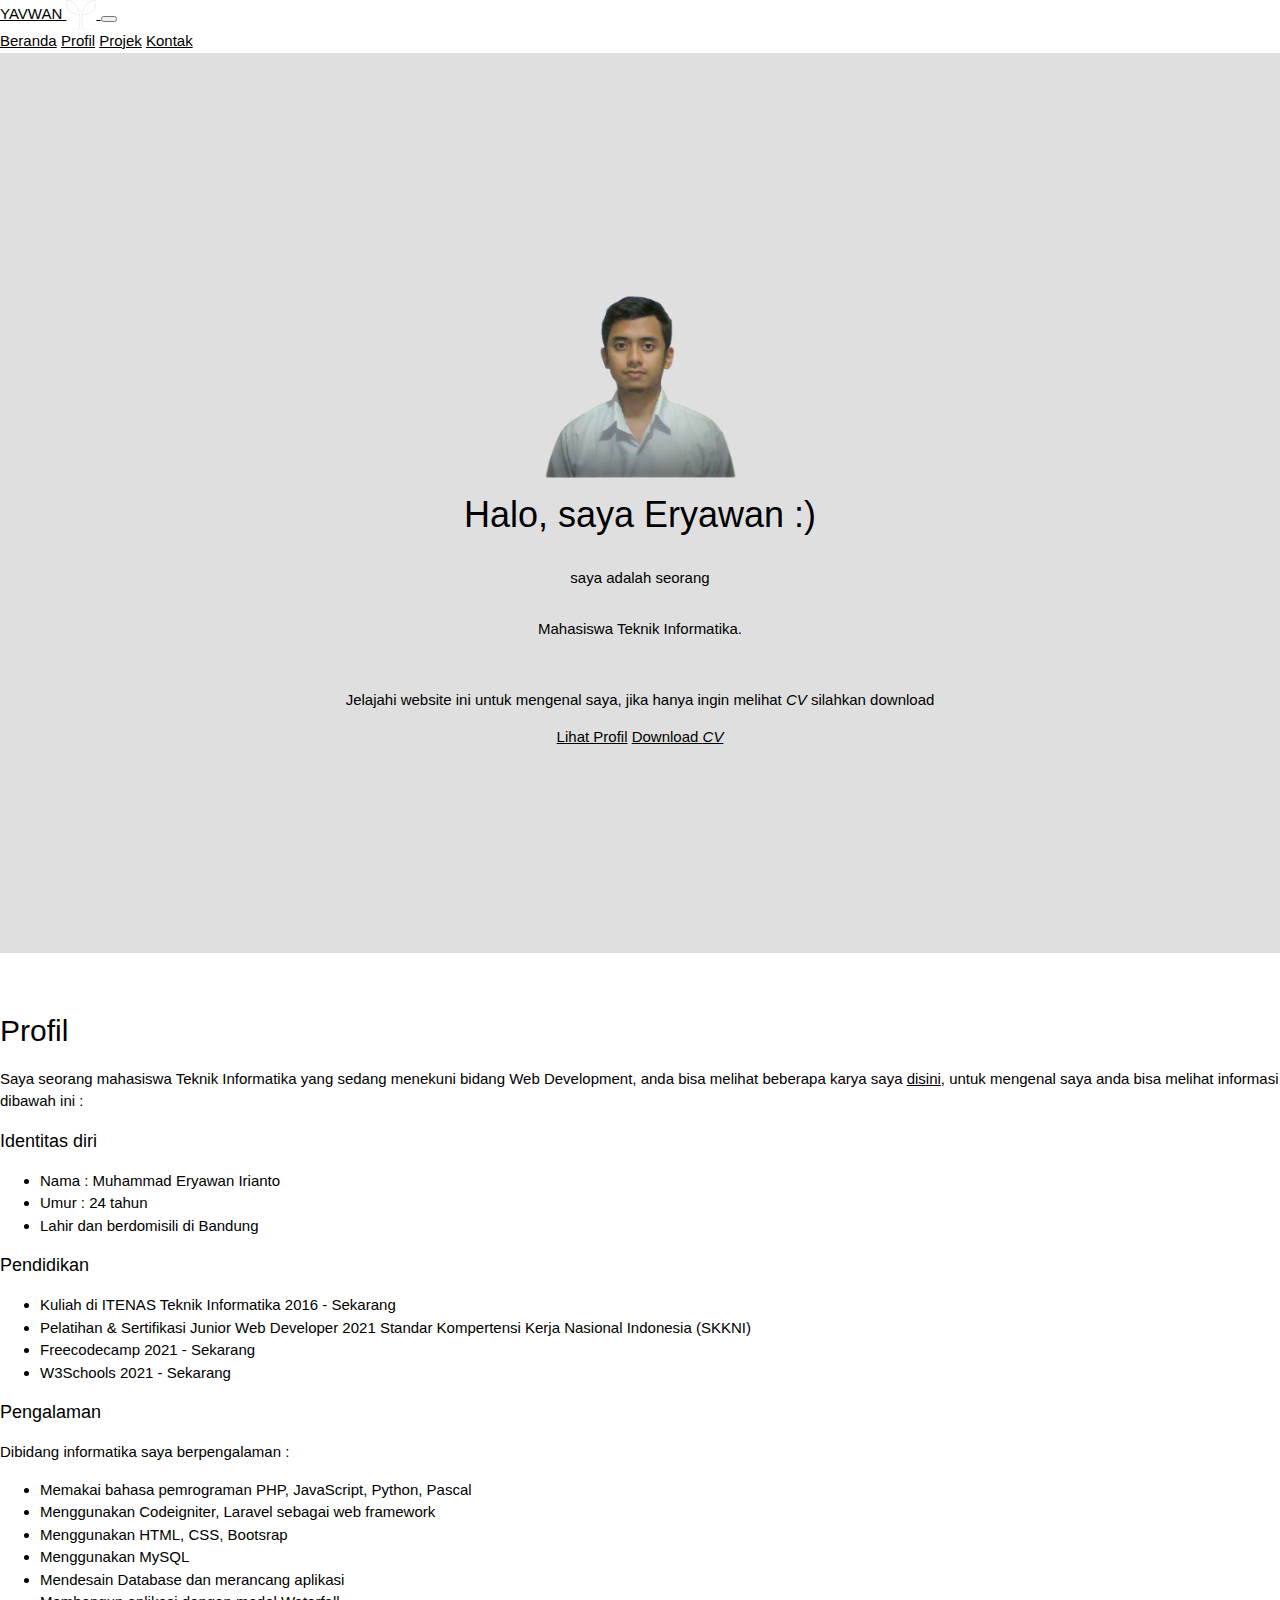
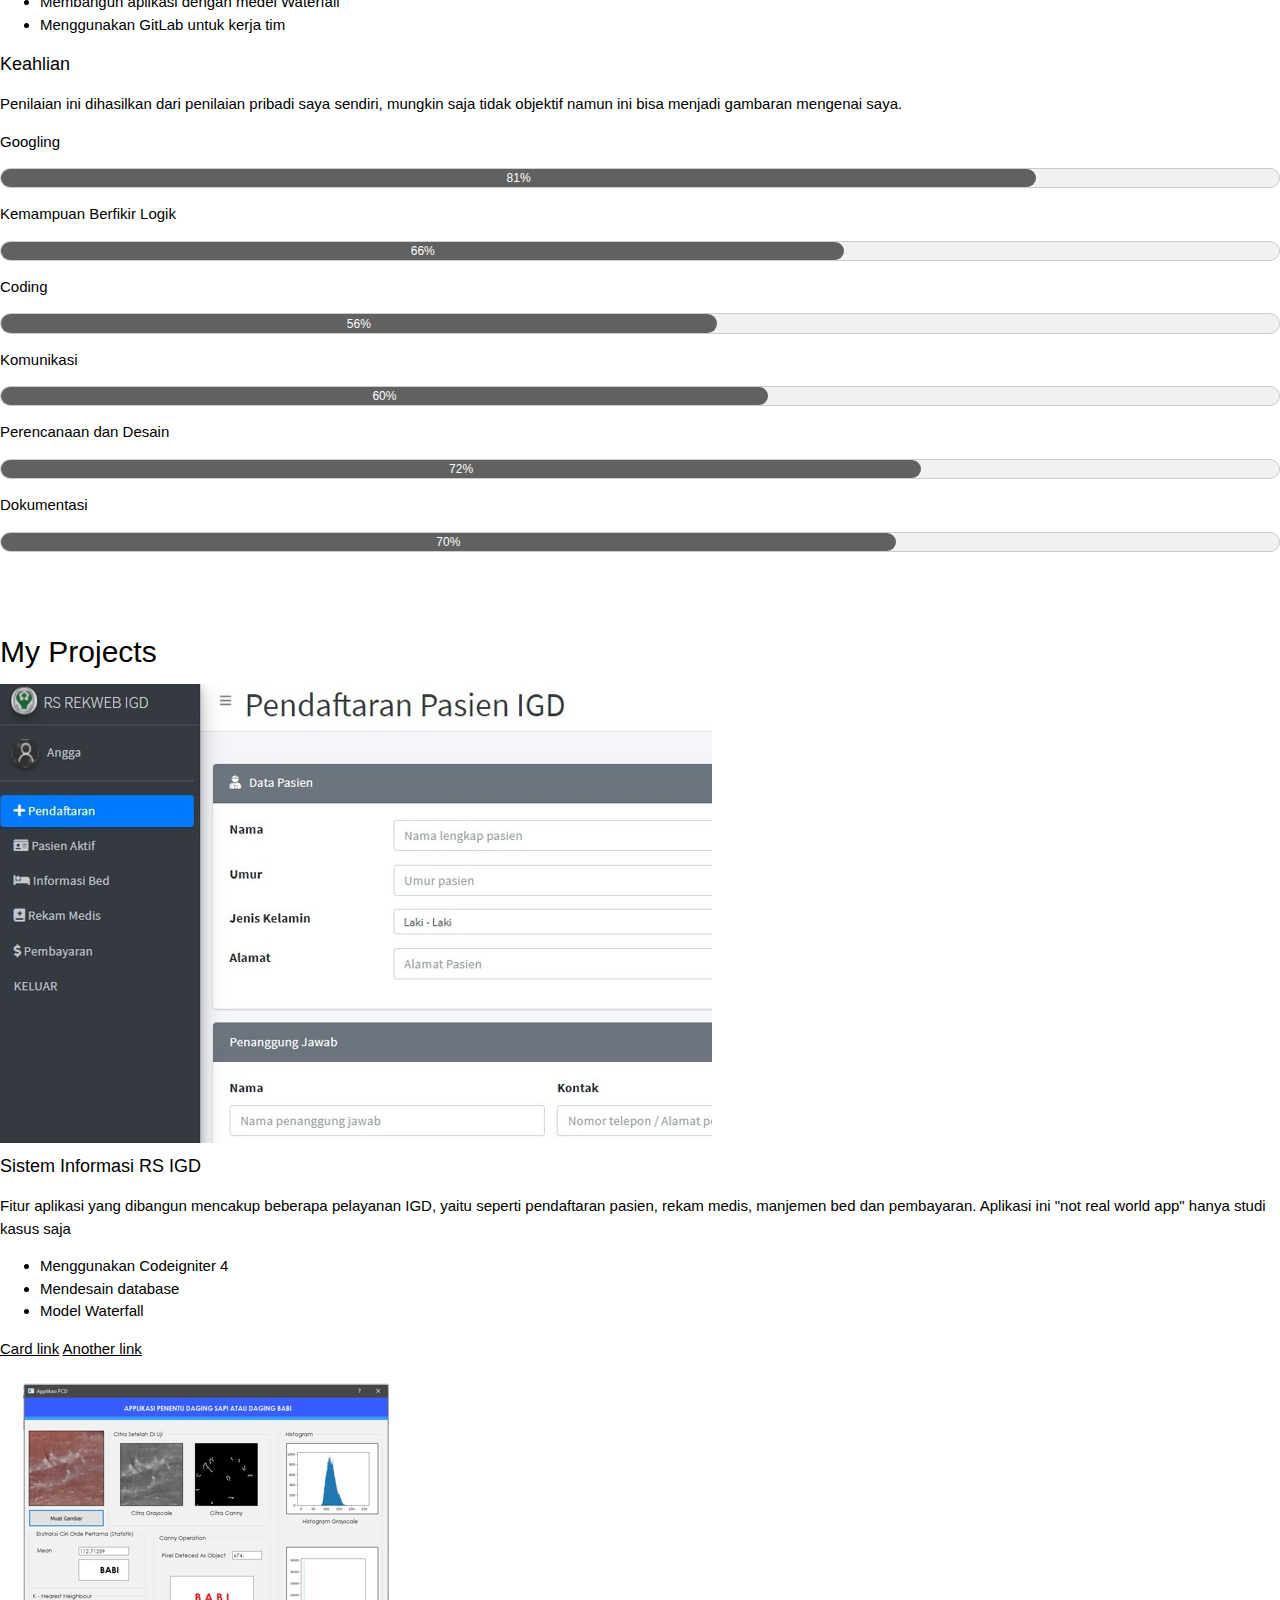
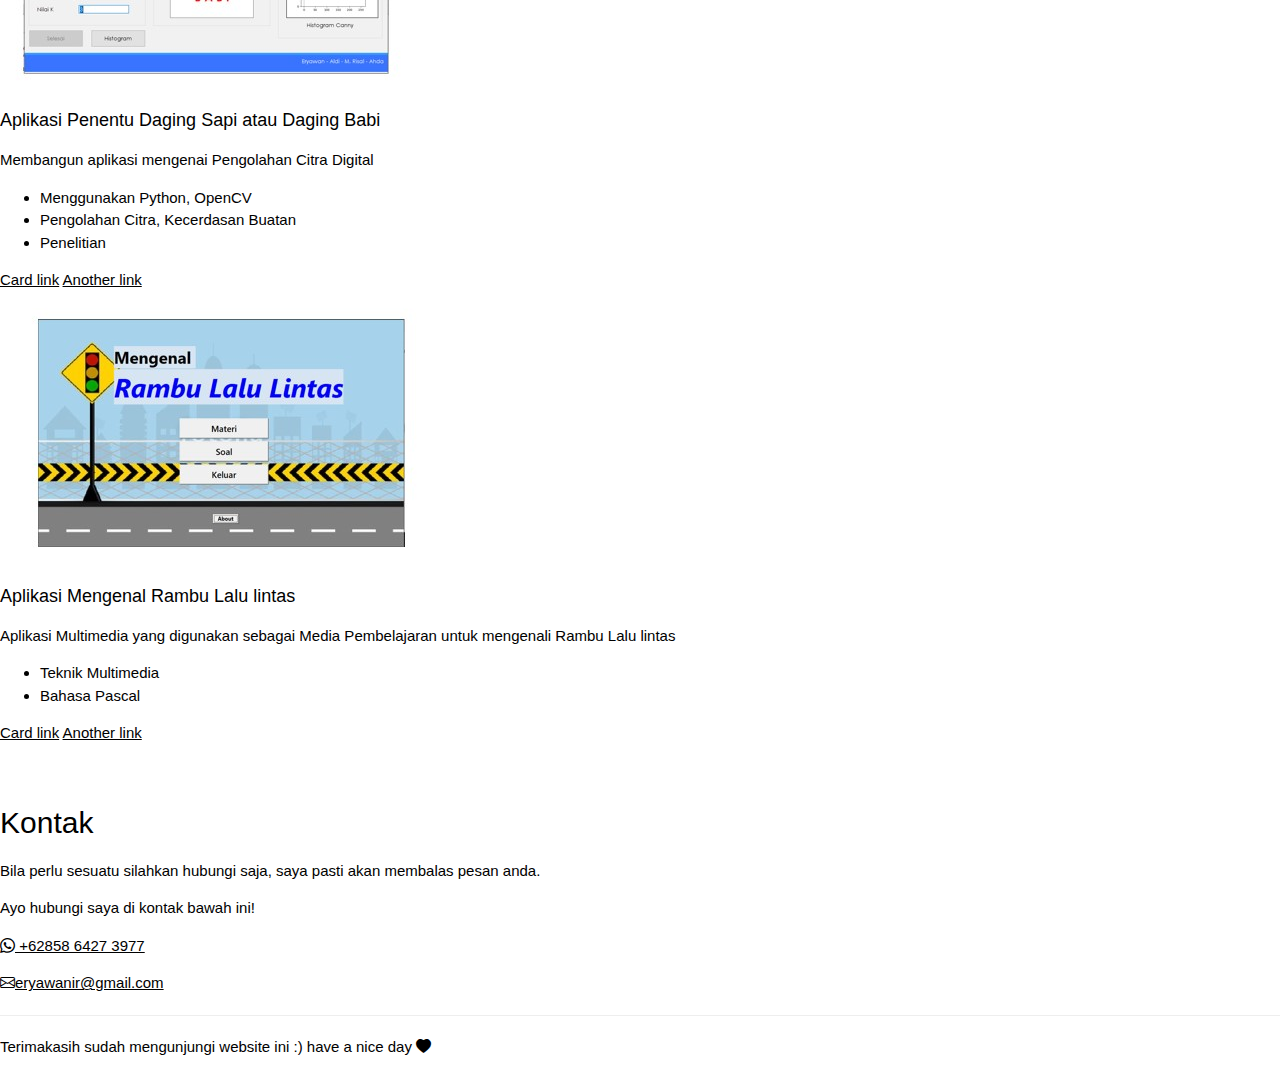
<file: profil/index.html>
<!DOCTYPE html>
<html lang="en">
  <head>
    <!-- Required meta tags -->
    <meta charset="utf-8" />
    <meta name="viewport" content="width=device-width, initial-scale=1" />

    <!-- Bootsrap Icon -->
    <link rel="stylesheet" href="https://cdn.jsdelivr.net/npm/bootstrap-icons@1.5.0/font/bootstrap-icons.css" />
    <!-- :W3 schols -->
    <link rel="stylesheet" href="https://www.w3schools.com/w3css/4/w3.css" />
    <!-- Bootstrap 5 CSS -->
    <link href="https://cdn.jsdelivr.net/npm/bootstrap@5.0.1/dist/css/bootstrap.min.css" rel="stylesheet" integrity="sha384-+0n0xVW2eSR5OomGNYDnhzAbDsOXxcvSN1TPprVMTNDbiYZCxYbOOl7+AMvyTG2x" crossorigin="anonymous" />
    <!-- My CSS -->
    <link rel="stylesheet" href="css/style.css" />

    <title>Eryawan</title>
  </head>
  <body class="bg-light" data-bs-spy="scroll" data-bs-target="#navbarNavAltMarkup">
    <!-- Navbar -->
    <nav class="navbar navbar-expand-lg navbar-dark bg-dark shadow fixed-top">
      <div class="container">
        <a class="navbar-brand" href="#"
          >YAVWAN
          <img src="img/new.png" width="30" height="30" alt="" />
        </a>
        <button class="navbar-toggler" type="button" data-bs-toggle="collapse" data-bs-target="#navbarNavAltMarkup" aria-controls="navbarNavAltMarkup" aria-expanded="false" aria-label="Toggle navigation">
          <span class="navbar-toggler-icon"></span>
        </button>
        <div class="collapse navbar-collapse" id="navbarNavAltMarkup">
          <div class="navbar-nav ms-auto">
            <a class="nav-link active" aria-current="page" href="#home">Beranda</a>
            <a class="nav-link" href="#about">Profil</a>
            <a class="nav-link" href="#projects">Projek</a>
            <a class="nav-link" href="#contact">Kontak</a>
          </div>
        </div>
      </div>
    </nav>
    <!-- End Navbar -->

    <!-- Jumbotron -->
    <section id="home" class="jumbotron text-center align-self-center px-3">
      <img src="img/eryawan2.png" alt="" width="195" class="mb-2" />
      <h1 class="display-6 mt-0">Halo, saya Eryawan :)</h1>
      <p>saya adalah seorang</p>
      <p class="lead fs-4 animated"></p>
      <p>Jelajahi website ini untuk mengenal saya, jika hanya ingin melihat <i>CV</i> silahkan download</p>
      <div>
        <a class="btn btn-outline-dark btn-sm" href="#about" role="button">Lihat Profil</a>
        <a class="btn btn-outline-dark btn-sm" href="https://drive.google.com/uc?export=download&id=1mZ2gZACTpL454B1I7uRbKThcScKhXL8H" role="button">Download <i>CV</i></a>
      </div>
    </section>
    <!-- End Jumbotron -->

    <!-- About -->
    <section id="about">
      <div class="container mt-4">
        <div class="row">
          <div class="col text-center">
            <h2>Profil</h2>
          </div>
        </div>
        <div class="row justify-content-center mt-3">
          <div class="col-md-8">
            <p>Saya seorang mahasiswa Teknik Informatika yang sedang menekuni bidang Web Development, anda bisa melihat beberapa karya saya <a href="#projects">disini</a>, untuk mengenal saya anda bisa melihat informasi dibawah ini :</p>
          </div>
        </div>
        <div class="row justify-content-center mt-3">
          <div class="col-md-8">
            <h5>Identitas diri</h5>
            <ul class="mb-4">
              <li>Nama : Muhammad Eryawan Irianto</li>
              <li>Umur : 24 tahun</li>
              <li>Lahir dan berdomisili di Bandung</li>
            </ul>
            <h5>Pendidikan</h5>
            <ul class="mb-4">
              <li>Kuliah di ITENAS Teknik Informatika 2016 - Sekarang</li>
              <li>Pelatihan & Sertifikasi Junior Web Developer 2021 Standar Kompertensi Kerja Nasional Indonesia (SKKNI)</li>
              <li>Freecodecamp 2021 - Sekarang</li>
              <li>W3Schools 2021 - Sekarang</li>
            </ul>
            <h5>Pengalaman</h5>
            <p>Dibidang informatika saya berpengalaman :</p>
            <ul class="mb-4">
              <li>Memakai bahasa pemrograman PHP, JavaScript, Python, Pascal</li>
              <li>Menggunakan Codeigniter, Laravel sebagai web framework</li>
              <li>Menggunakan HTML, CSS, Bootsrap</li>
              <li>Menggunakan MySQL</li>
              <li>Mendesain Database dan merancang aplikasi</li>
              <li>Membangun aplikasi dengan medel Waterfall</li>
              <li>Menggunakan GitLab untuk kerja tim</li>
            </ul>
            <h5>Keahlian</h5>
            <p>Penilaian ini dihasilkan dari penilaian pribadi saya sendiri, mungkin saja tidak objektif namun ini bisa menjadi gambaran mengenai saya.</p>

            <p>Googling</p>
            <div class="w3-light-grey w3-round-xlarge w3-small w3-border">
              <div class="w3-container w3-center w3-round-xlarge w3-dark-gray" style="width: 81%">81%</div>
            </div>
            <p>Kemampuan Berfikir Logik</p>
            <div class="w3-light-grey w3-round-xlarge w3-small w3-border">
              <div class="w3-container w3-center w3-round-xlarge w3-dark-gray" style="width: 66%">66%</div>
            </div>
            <p>Coding</p>
            <div class="w3-light-grey w3-round-xlarge w3-small w3-border w3-border">
              <div class="w3-container w3-center w3-round-xlarge w3-dark-gray" style="width: 56%">56%</div>
            </div>
            <p>Komunikasi</p>
            <div class="w3-light-grey w3-round-xlarge w3-small w3-border">
              <div class="w3-container w3-center w3-round-xlarge w3-dark-gray" style="width: 60%">60%</div>
            </div>
            <p>Perencanaan dan Desain</p>
            <div class="w3-light-grey w3-round-xlarge w3-small w3-border">
              <div class="w3-container w3-center w3-round-xlarge w3-dark-gray" style="width: 72%">72%</div>
            </div>
            <p>Dokumentasi</p>
            <div class="w3-light-grey w3-round-xlarge w3-small w3-border">
              <div class="w3-container w3-center w3-round-xlarge w3-dark-gray" style="width: 70%">70%</div>
            </div>
            <br />
          </div>
        </div>
      </div>
    </section>
    <!-- End About -->

    <!-- Projects -->
    <section id="projects">
      <div class="container mt-5">
        <div class="row">
          <div class="col text-center">
            <h2>My Projects</h2>
          </div>
          <div class="row justify-content-center mt-3">
            <div class="col-md-4 mb-3">
              <div class="card">
                <img src="img/igd.jpg" class="card-img-top" alt="projek 1" />
                <div class="card-body">
                  <h5 class="card-title">Sistem Informasi RS IGD</h5>
                  <p class="card-text">Fitur aplikasi yang dibangun mencakup beberapa pelayanan IGD, yaitu seperti pendaftaran pasien, rekam medis, manjemen bed dan pembayaran. Aplikasi ini "not real world app" hanya studi kasus saja</p>
                </div>
                <ul class="list-group list-group-flush">
                  <li class="list-group-item">Menggunakan Codeigniter 4</li>
                  <li class="list-group-item">Mendesain database</li>
                  <li class="list-group-item">Model Waterfall</li>
                </ul>
                <div class="card-body d-none">
                  <a href="#" class="card-link">Card link</a>
                  <a href="#" class="card-link">Another link</a>
                </div>
              </div>
            </div>
            <div class="col-md-4 mb-3">
              <div class="card">
                <img src="img/babi.jpg" class="card-img-top" alt="projek 1" />
                <div class="card-body">
                  <h5 class="card-title">Aplikasi Penentu Daging Sapi atau Daging Babi</h5>
                  <p class="card-text">Membangun aplikasi mengenai Pengolahan Citra Digital</p>
                </div>
                <ul class="list-group list-group-flush">
                  <li class="list-group-item">Menggunakan Python, OpenCV</li>
                  <li class="list-group-item">Pengolahan Citra, Kecerdasan Buatan</li>
                  <li class="list-group-item">Penelitian</li>
                </ul>
                <div class="card-body d-none">
                  <a href="#" class="card-link">Card link</a>
                  <a href="#" class="card-link">Another link</a>
                </div>
              </div>
            </div>
            <div class="col-md-4 mb-3">
              <div class="card">
                <img src="img/tekmul.jpg" class="card-img-top" alt="projek 1" />
                <div class="card-body">
                  <h5 class="card-title">Aplikasi Mengenal Rambu Lalu lintas</h5>
                  <p class="card-text">Aplikasi Multimedia yang digunakan sebagai Media Pembelajaran untuk mengenali Rambu Lalu lintas</p>
                </div>
                <ul class="list-group list-group-flush">
                  <li class="list-group-item">Teknik Multimedia</li>
                  <li class="list-group-item">Bahasa Pascal</li>
                </ul>
                <div class="card-body d-none">
                  <a href="#" class="card-link">Card link</a>
                  <a href="#" class="card-link">Another link</a>
                </div>
              </div>
            </div>
          </div>
        </div>
      </div>
    </section>
    <!-- End Projects -->

    <!-- Contact -->
    <section id="contact" class="bg-dark text-light">
      <div class="container pt-5">
        <div class="row">
          <div class="col text-center mb-5">
            <h2>Kontak</h2>
          </div>
        </div>
        <div class="row justify-content-center">
          <div class="col-md-7 text-center mb-5 py-5">
            <p>Bila perlu sesuatu silahkan hubungi saja, saya pasti akan membalas pesan anda.</p>
            <p class="pb-5">Ayo hubungi saya di kontak bawah ini!</p>
            <p class="fs-4 py-3">
              <a href="https://api.whatsapp.com/send/?phone=6285864273977" class="text-light"><i class="bi bi-whatsapp text-light"></i> +62858 6427 3977</a>
            </p>
            <p class="fs-4 py-3 pb-5">
              <a href="mailto:eryawanir@gmail.com" class="text-light"><i class="bi bi-envelope"></i>eryawanir@gmail.com</a>
            </p>
          </div>
        </div>
      </div>
    </section>
    <!-- end contact -->
    <div class="5mx-">
      <hr class="my-0 text-light bg-dark" />
    </div>
    <!-- Footer -->
    <footer class="bg-dark text-light text-center p-1 fs-6">
      <p class="mt-2">Terimakasih sudah mengunjungi website ini :) have a nice day <i class="bi bi-heart-fill text-danger"></i></p>
    </footer>
    <!-- end footer -->

    <!-- My script -->
    <script src="js/script.js"></script>
    <!-- Bootstrap Bundle with Popper -->
    <script src="https://cdn.jsdelivr.net/npm/bootstrap@5.0.1/dist/js/bootstrap.bundle.min.js" integrity="sha384-gtEjrD/SeCtmISkJkNUaaKMoLD0//ElJ19smozuHV6z3Iehds+3Ulb9Bn9Plx0x4" crossorigin="anonymous"></script>
  </body>
</html>
</file>
<file: profil/css/style.css>
.jumbotron {
  background-color: rgb(223, 223, 223);
  height: 100vh;
  display: flex;
  flex-direction: column;
  flex-wrap: wrap;
  align-items: center;
  justify-content: center;
  padding-bottom: 2vh;
}
p.lead {
  line-height: 2vh;
  margin-bottom: 4vh;
}

.animated:before {
  content: "Mahasiswa Teknik Informatika.";
  animation: topToBottom 6s infinite 0s;
}

@keyframes topToBottom {
  0% {
    content: "Mahasiswa Teknik Informatika";
  }
  34% {
    content: "Mahasiswa Teknik Informatika";
  }
  67% {
    content: "Junior Web Developer";
  }
  100% {
    content: "Junior Programmer";
  }
}

section {
  padding-top: 3rem;
}
body {
  position: relative;
}
</file>
